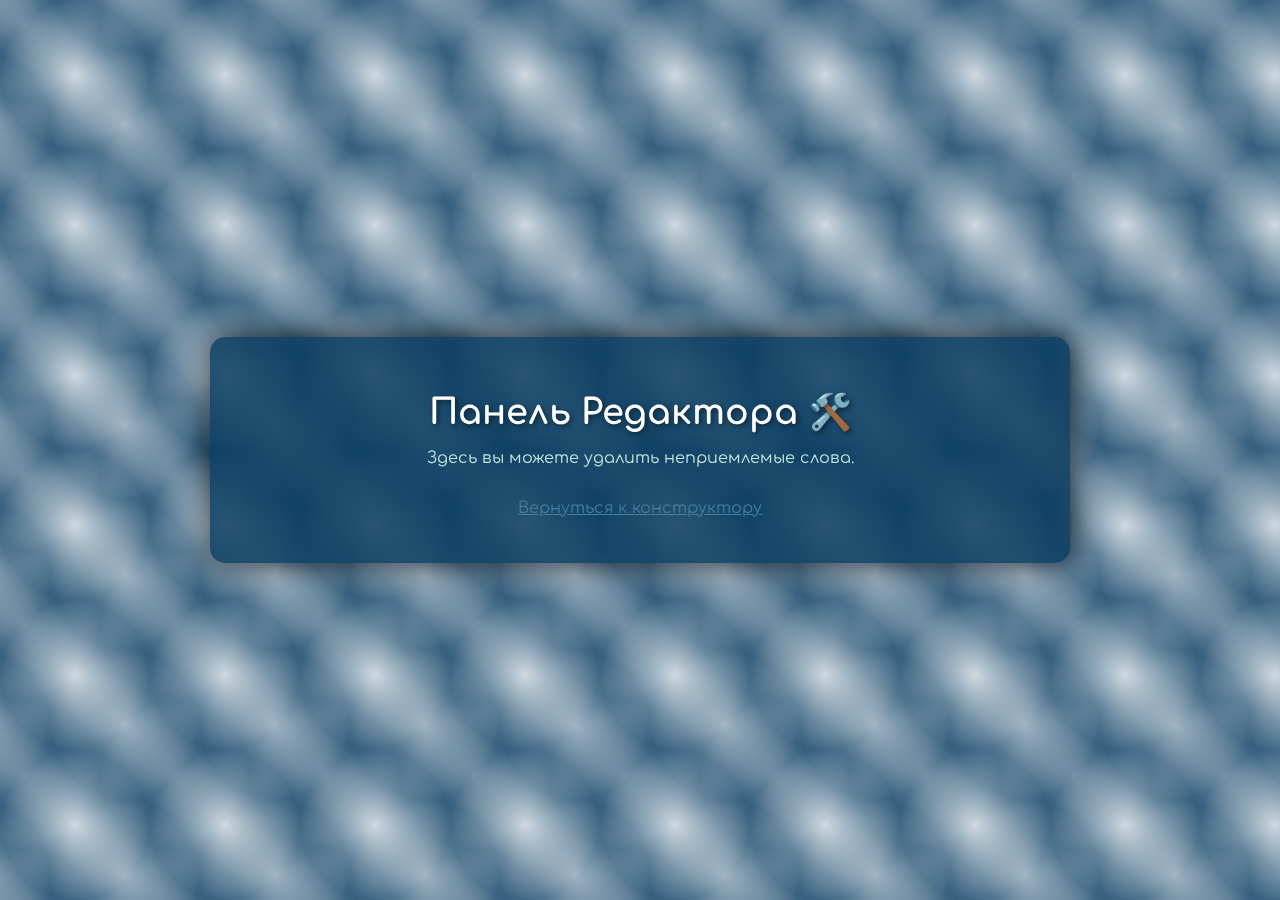
<file: editor.html>
<!DOCTYPE html>
<html lang="ru">
<head>
    <meta charset="UTF-8">
    <title>⚙️ Облако Снеговик - Редактор</title>
    <link rel="stylesheet" href="style.css">
</head>
<body>
    <div class="snow-container"></div>
    <div class="content-wrapper">
        <h1>Панель Редактора 🛠️</h1>
        <p>Здесь вы можете удалить неприемлемые слова.</p>
        
        <ul id="word-list-editor">
            </ul>
        
        <p>
            <a href="index.html" style="color: #457B9D;">Вернуться к конструктору</a>
        </p>
    </div>
    
    <script src="script.js"></script>
</body>
</html>
</file>
<file: style.css>
/* Подключение новогоднего шрифта (пример: Comfortaa - хорошо читается и подходит) */
@import url('https://fonts.googleapis.com/css2?family=Comfortaa:wght@400;700&display=swap');

:root {
    --christmas-blue: #0A3D62; /* Темно-синий */
    --christmas-light: #BEE3DB; /* Светлый для снега */
    --accent-red: #E63946; /* Яркий акцентный цвет */
}

body {
    margin: 0;
    padding: 0;
    font-family: 'Comfortaa', cursive;
    background-color: var(--christmas-blue);
    color: var(--christmas-light);
    overflow: hidden;
    display: flex;
    justify-content: center;
    align-items: center;
    min-height: 100vh;
    flex-direction: column;
}

/* Новогодний фон с падающими снежинками */
.snow-container {
    position: fixed;
    top: 0;
    left: 0;
    width: 100%;
    height: 100%;
    pointer-events: none;
    z-index: -1;
}

.snow-container::before {
    content: '';
    position: absolute;
    top: 0;
    left: 0;
    width: 100%;
    height: 100%;
    background: 
        radial-gradient(ellipse at center, rgba(255,255,255,0.8) 0%, rgba(255,255,255,0) 70%) 0 0,
        radial-gradient(ellipse at center, rgba(255,255,255,0.6) 0%, rgba(255,255,255,0) 70%) 50px 50px,
        radial-gradient(ellipse at center, rgba(255,255,255,0.4) 0%, rgba(255,255,255,0) 70%) 100px 100px;
    background-size: 150px 150px;
    animation: snowfall 20s linear infinite;
}

@keyframes snowfall {
    to {
        background-position: 150px 300px, 200px 350px, 250px 400px;
    }
}

/* Контейнер для формы и облака */
.content-wrapper {
    background: rgba(10, 61, 98, 0.85);
    padding: 30px;
    border-radius: 15px;
    box-shadow: 0 0 30px rgba(0, 0, 0, 0.7);
    text-align: center;
    width: 90%;
    max-width: 800px;
    margin: 20px 0;
}

h1 {
    color: #fff;
    font-size: 2.2em;
    margin-bottom: 15px;
    text-shadow: 2px 2px 5px rgba(0, 0, 0, 0.5);
}

/* Форма ввода */
#word-input {
    padding: 10px;
    border: 2px solid var(--christmas-light);
    border-radius: 8px;
    font-size: 1.1em;
    width: calc(100% - 100px);
    max-width: 300px;
    margin-right: 10px;
    background-color: var(--christmas-blue);
    color: var(--christmas-light);
}

button {
    padding: 10px 15px;
    border: none;
    border-radius: 8px;
    background-color: var(--accent-red);
    color: white;
    font-size: 1.1em;
    cursor: pointer;
    transition: background-color 0.3s;
}

button:hover {
    background-color: #c0303b;
}

/* Контейнер для облака слов (Елка) */
#word-cloud-container {
    width: 450px; /* Ширина для елки */
    height: 550px; /* Высота для елки */
    margin: 30px auto 0;
    position: relative;
    overflow: hidden;
    /* Визуальный контур (можно убрать после настройки маски) */
    border: 3px dashed var(--christmas-light);
}

#word-cloud-canvas {
    display: block;
    width: 100%;
    height: 100%;
}

/* Стили для редакторской страницы */
#word-list-editor {
    list-style: none;
    padding: 0;
    max-height: 400px;
    overflow-y: auto;
    text-align: left;
    color: var(--christmas-light);
}

#word-list-editor li {
    display: flex;
    justify-content: space-between;
    padding: 10px 0;
    border-bottom: 1px dashed rgba(255, 255, 255, 0.3);
    font-size: 1.1em;
}

#word-list-editor button {
    background-color: #457B9D; 
    padding: 5px 10px;
    font-size: 0.9em;
}
</file>
